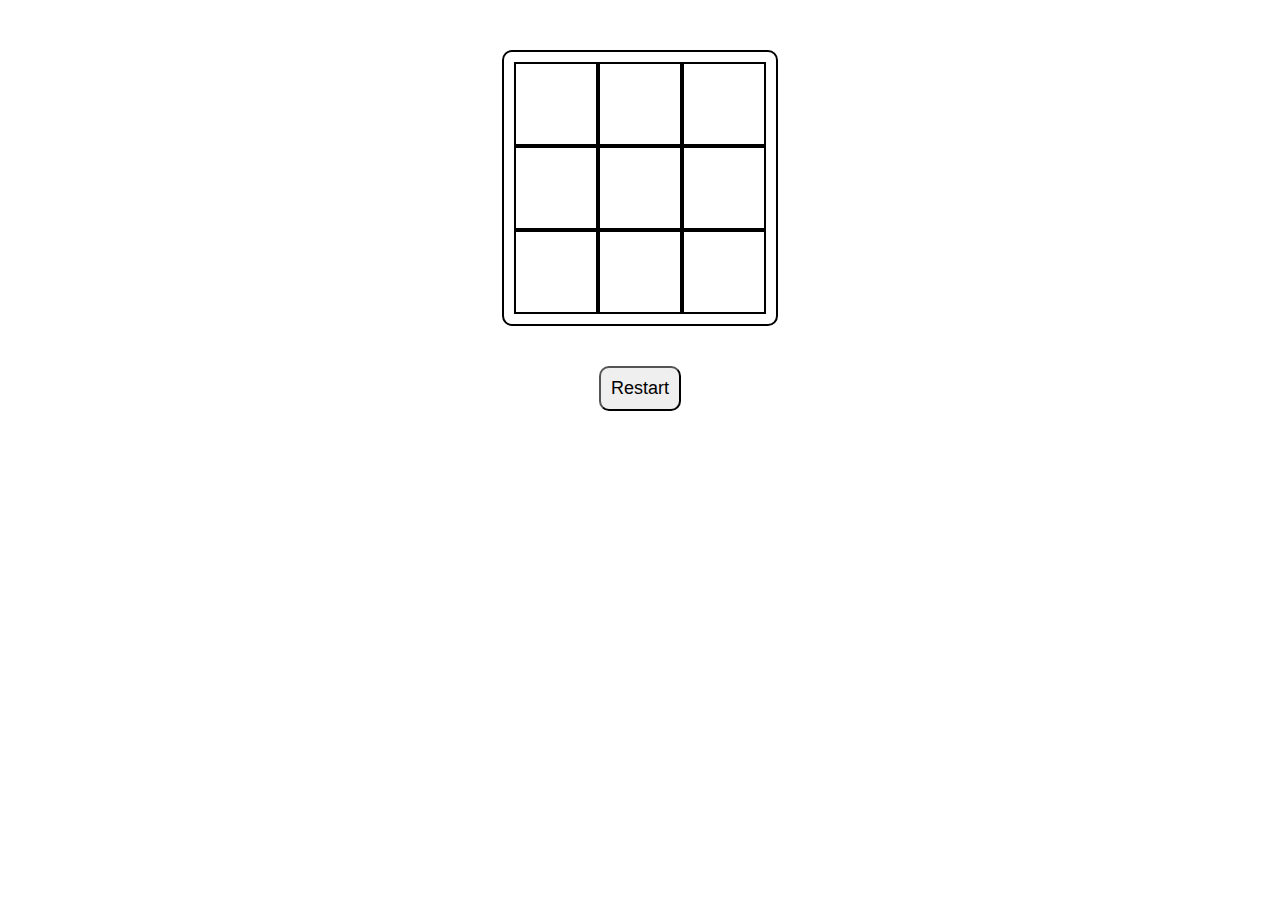
<file: Tic Tac Toe/index.html>
<html>
  <head>
    <link rel="stylesheet" href="tttStyleSheet.css" />
  </head>

  <body>
    <div class="game-container">
      <div class="board">
        <div class="row">
          <div id="cell-0" class="cell"></div>
          <div id="cell-1" class="cell"></div>
          <div id="cell-2" class="cell"></div>
        </div>
        <div class="row">
          <div id="cell-3" class="cell"></div>
          <div id="cell-4" class="cell"></div>
          <div id="cell-5" class="cell"></div>
        </div>
        <div class="row">
          <div id="cell-6" class="cell"></div>
          <div id="cell-7" class="cell"></div>
          <div id="cell-8" class="cell"></div>
        </div>
      </div>
      <div class="message"></div>
      <button id="restart-btn" class="restart-btn">Restart</button>
    </div>
    <script src="tttScript.js"></script>
  </body>
</html>
</file>
<file: Tic Tac Toe/tttStyleSheet.css>
.game-container {
    display: flex;
    flex-direction: column;
    align-items: center;
    margin-top: 50px;
  }
  
  .board {
    display: flex;
    flex-direction: column;
    border: 2px solid black;
    border-radius: 10px;
    padding: 10px;
  }
  
  .row {
    display: flex;
  }
  
  .cell {
    width: 80px;
    height: 80px;
    border: 2px solid black;
    font-size: 50px;
    display: flex;
    justify-content: center;
    align-items: center;
    cursor: pointer;
  }
  
  .cell:hover {
    background-color: #eee;
  }
  
  .message {
    margin-top: 20px;
    font-size: 24px;
  }
  
  .restart-btn {
    margin-top: 20px;
    font-size: 18px;
    padding: 10px;
    border-radius: 10px;
    cursor: pointer;
  }
</file>
